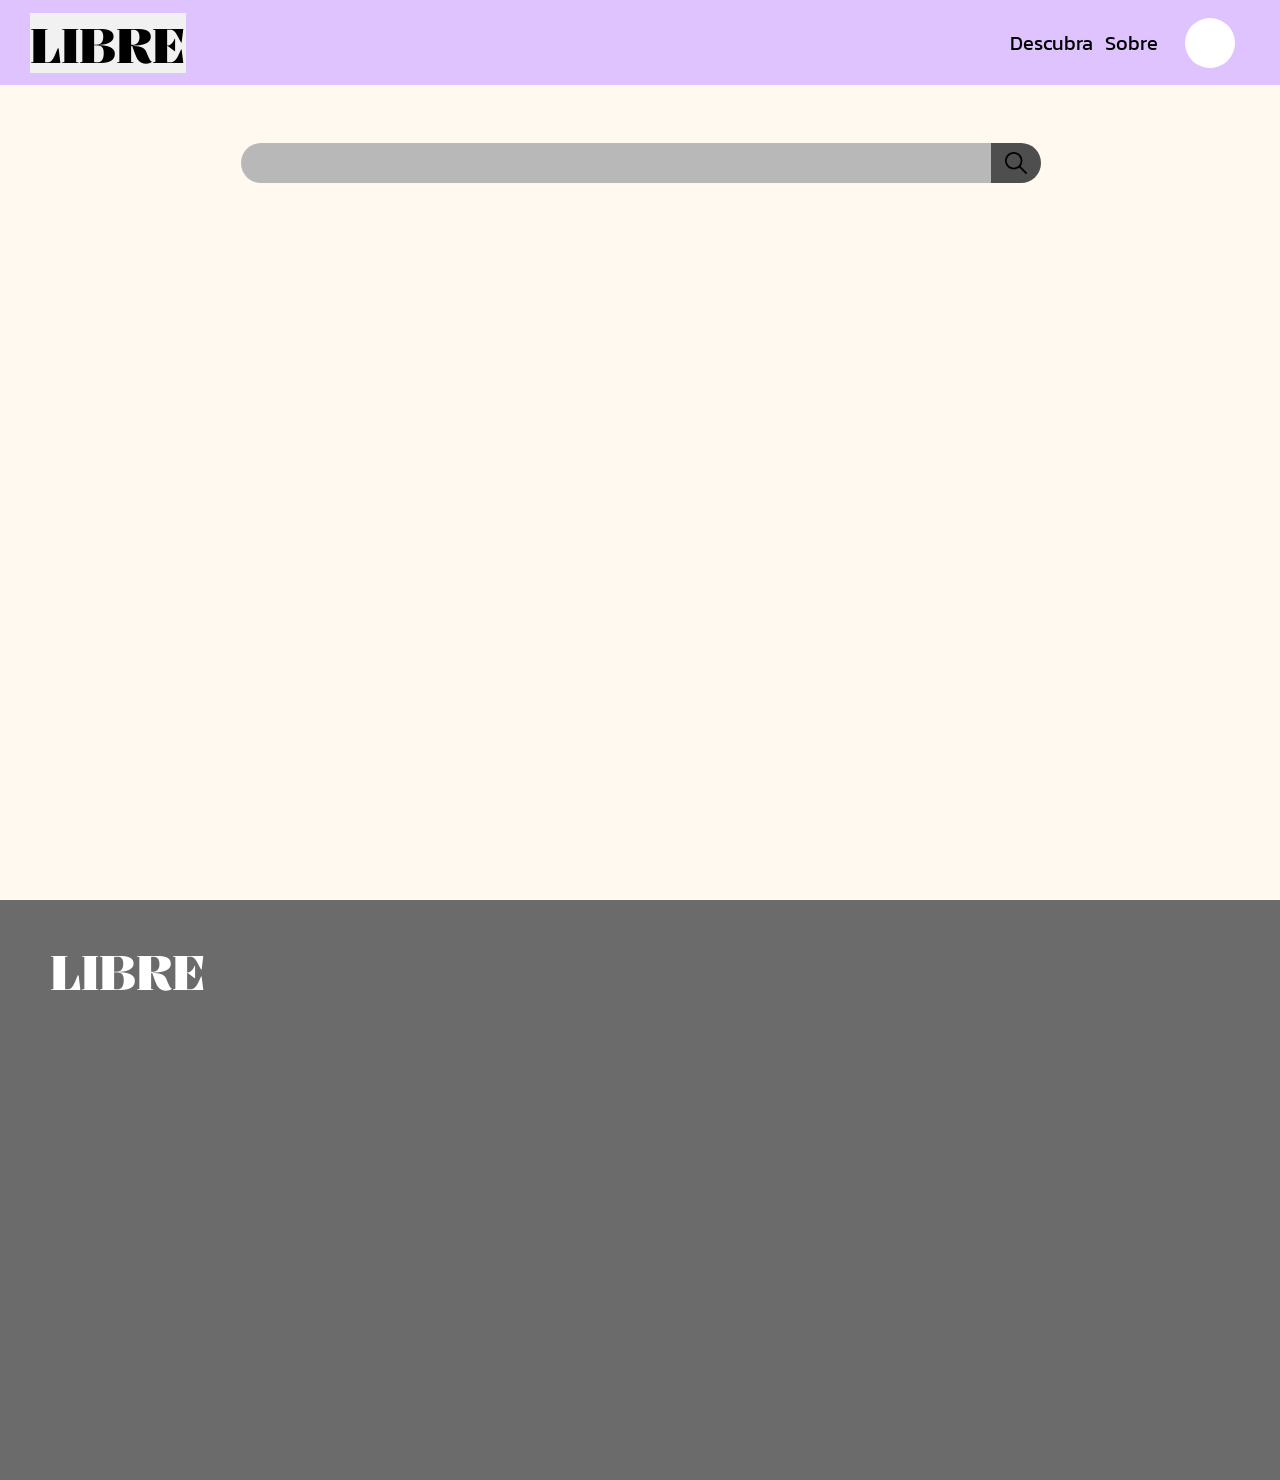
<file: SITE (4)/SITE/index.html>
<!DOCTYPE html>
<html lang="en">
<head>
    <meta charset="UTF-8">
    <meta name="viewport" content="width=device-width, initial-scale=1.0">

    <link rel="stylesheet" href="css/css.css">


    <title>Document</title>
</head>
<body>
    <header>
        <div class="header1"> <!--div header-->
            <div class="logo fonte2">LIBRE</div>

            <div class="navbar"> <!--local da barra de pesquisa-->
                <form action="#" method="POST">
                    <input type="text" class="barra"> <!--Será que é Search??-->
                    <button class='btnPesq' type="submit">
                    <img src="img/loupe.png" alt="">
                    </button>
                </form>
            </div>

            <div class="outros">
                <div class="outroslayout fonte1">Descubra</div>
                <div class="outroslayout fonte1">Sobre</div>
                <div class="conta"></div>

            </div>

            <div class="opcoes" name="opcoes" id="opcoes">
                <div class="barralateral">
                    <div class="titulo1">GENEROS</div>
                    <p>genero 1</p>
                    <p>genero 2</p>
                    <p>genero 3</p>
                    <p>genero 1</p>
                    <p>genero 2</p>
                    <p>genero 3</p>
                </div>
                <div class="pesquisa">

                </div>

            </div>

        </div> <!--div header-->

        
            

    </header>


    <main></main>
    <footer>
        <div class="footer">
            <label class="fonte2" id="titulofooter">LIBRE</label>
            <div class="footer1">
                <section class="links"></section>
                <section class="redessociais"></section>
                <section class="instalar"></section>
            </div>
        </div>
    </footer>





    <script src="js/java.js"></script>
</body>
</html>
</file>
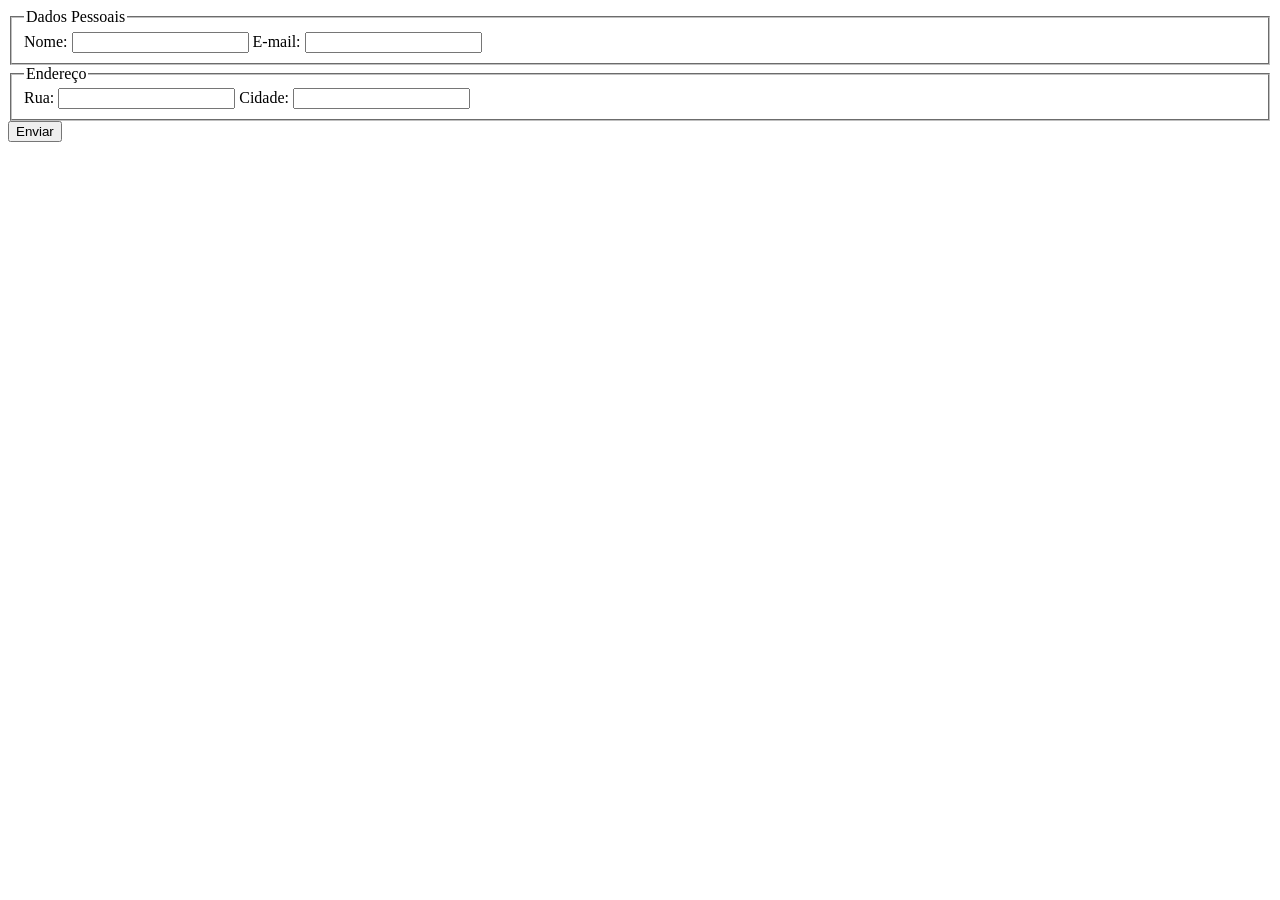
<file: SITE (4)/SITE/Login.html>
<!DOCTYPE html>
<html lang="en">
<head>
    <meta charset="UTF-8">
    <meta name="viewport" content="width=device-width, initial-scale=1.0">
    <title>Document</title>
</head>
<body>
    <form>
        <fieldset>
          <legend>Dados Pessoais</legend>
          <label for="nome">Nome:</label>
          <input type="text" id="nome" name="nome">
      
          <label for="email">E-mail:</label>
          <input type="email" id="email" name="email">
        </fieldset>
      
        <fieldset>
          <legend>Endereço</legend>
          <label for="rua">Rua:</label>
          <input type="text" id="rua" name="rua">
      
          <label for="cidade">Cidade:</label>
          <input type="text" id="cidade" name="cidade">
        </fieldset>
      
        <button type="submit">Enviar</button>
      </form>
      
</body>
</html>
</file>
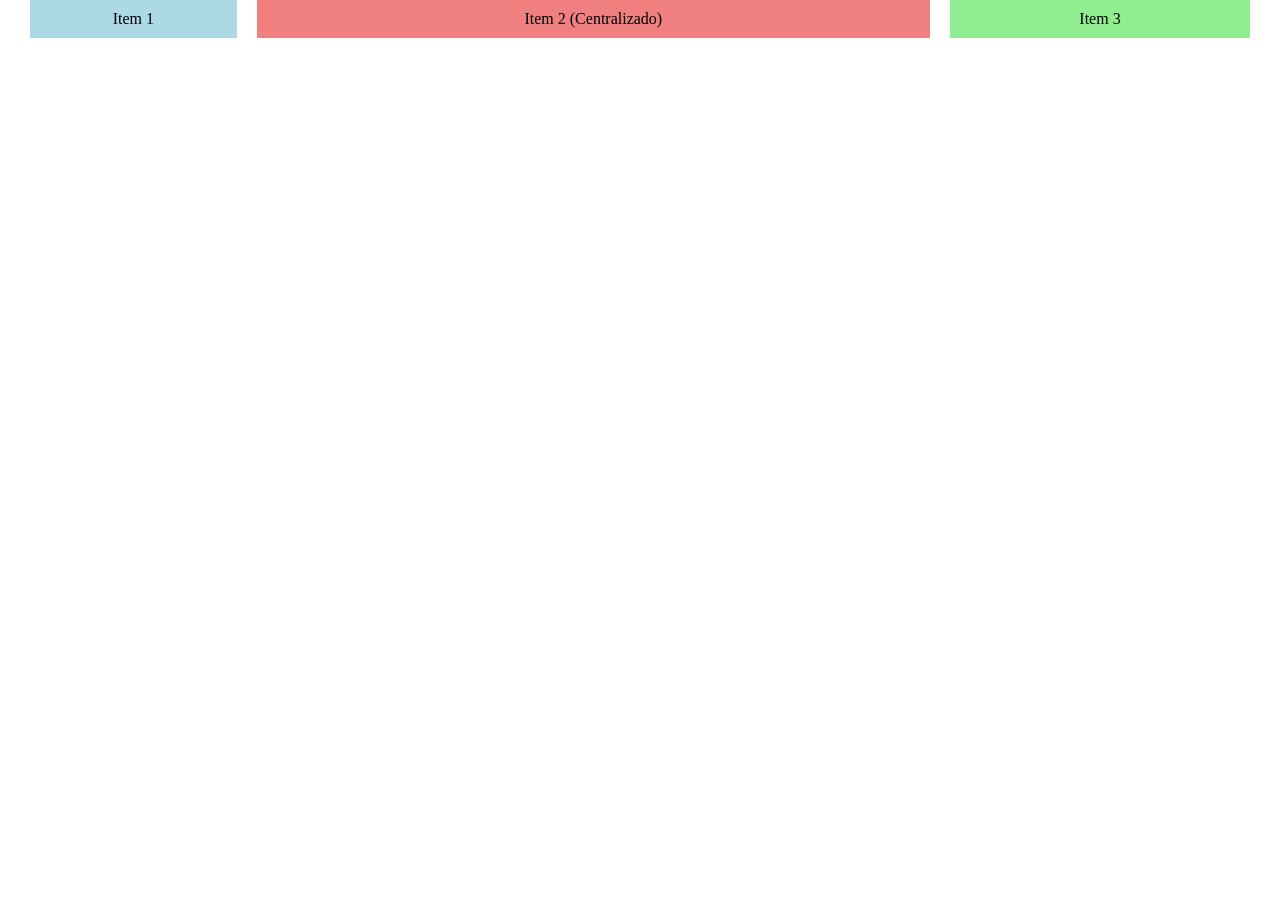
<file: SITE (4)/SITE/teste3.html>
<!DOCTYPE html>
<html lang="pt">
<head>
    <meta charset="UTF-8">
    <meta name="viewport" content="width=device-width, initial-scale=1.0">
    <title>Flexbox Centralizado</title>
    <style>
        * {
            margin: 0;
            padding: 0;
            box-sizing: border-box;
        }

        .container {
            display: flex;
            width: 100%;
            padding: 0 30px;
            gap: 20px;
        }

        .item1 {
            flex: 2;
            margin-right: auto;
            background-color: lightblue;
            text-align: center;
            padding: 10px;
        }

        .item2 {
            flex: 7;
            text-align: center;
            background-color: lightcoral;
            padding: 10px;
        }

        .item3 {
            flex: 3;
            margin-left: auto;
            background-color: lightgreen;
            text-align: center;
            padding: 10px;
        }
    </style>
</head>
<body>

    <div class="container">
        <div class="item1">Item 1</div>
        <div class="item2">Item 2 (Centralizado)</div>
        <div class="item3">Item 3</div>
    </div>

</body>
</html>
</file>
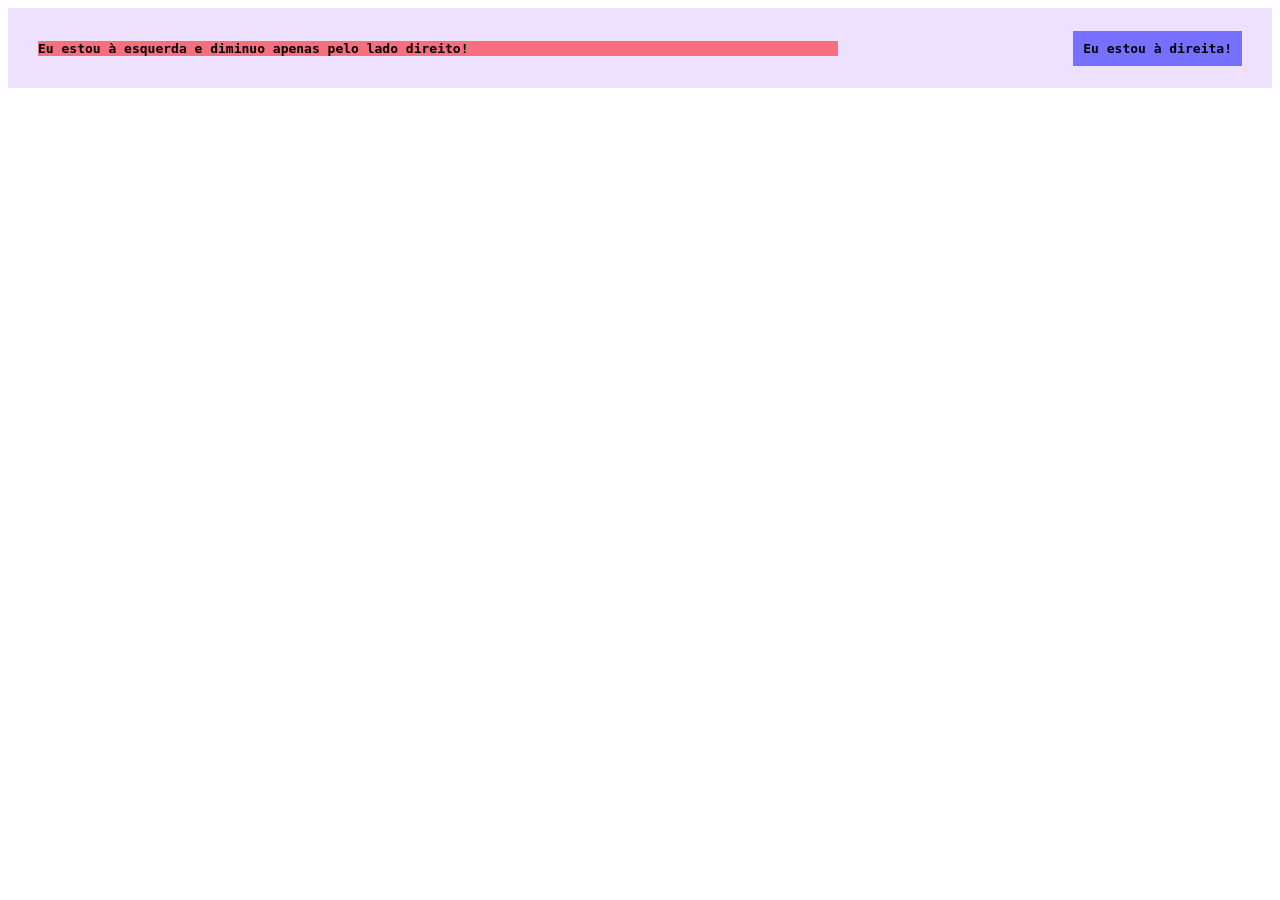
<file: SITE (4)/SITE/teste4.html>
<!DOCTYPE html>
<html lang="en">
<head>
    <meta charset="UTF-8">
    <meta name="viewport" content="width=device-width, initial-scale=1.0">
    <title>Document</title>
    <style>
        .header1 {
    z-index: 10;
    height: 80px;
    width: 100%;
    background-color: rgb(238, 224, 255);
    box-sizing: border-box;

    display: flex;
    justify-content: space-between; /* Um item à esquerda, outro à direita */
    align-items: center; /* Centraliza verticalmente os itens */
    padding: 10px 30px; /* Espaçamento interno */
    font-weight: bolder;
    font-family: monospace;
}

.box {
    position: relative; /* Mantém o controle de sua posição dentro do pai */
    width: 800px;
    height: auto;
    z-index: 11;
    margin: 0; /* Remove margens laterais */
    display: flex;
    flex-direction: column;
    background-color: rgba(255, 0, 0, 0.5);
    transition: width 0.5s; /* Suaviza o redimensionamento */
}

.box:hover {
    width: 400px; /* Diminui apenas o lado direito */
}

.item-direita {
    background-color: rgba(0, 0, 255, 0.5); /* Apenas para visualização */
    padding: 10px;
    font-family: monospace;
}

    </style>
</head>
<body>
    <div class="header1">
        <!-- Item à esquerda -->
        <div class="box">
            Eu estou à esquerda e diminuo apenas pelo lado direito!
        </div>
        <!-- Item à direita -->
        <div class="item-direita">
            Eu estou à direita!
        </div>
    </div>
    
</body>
</html>
</file>
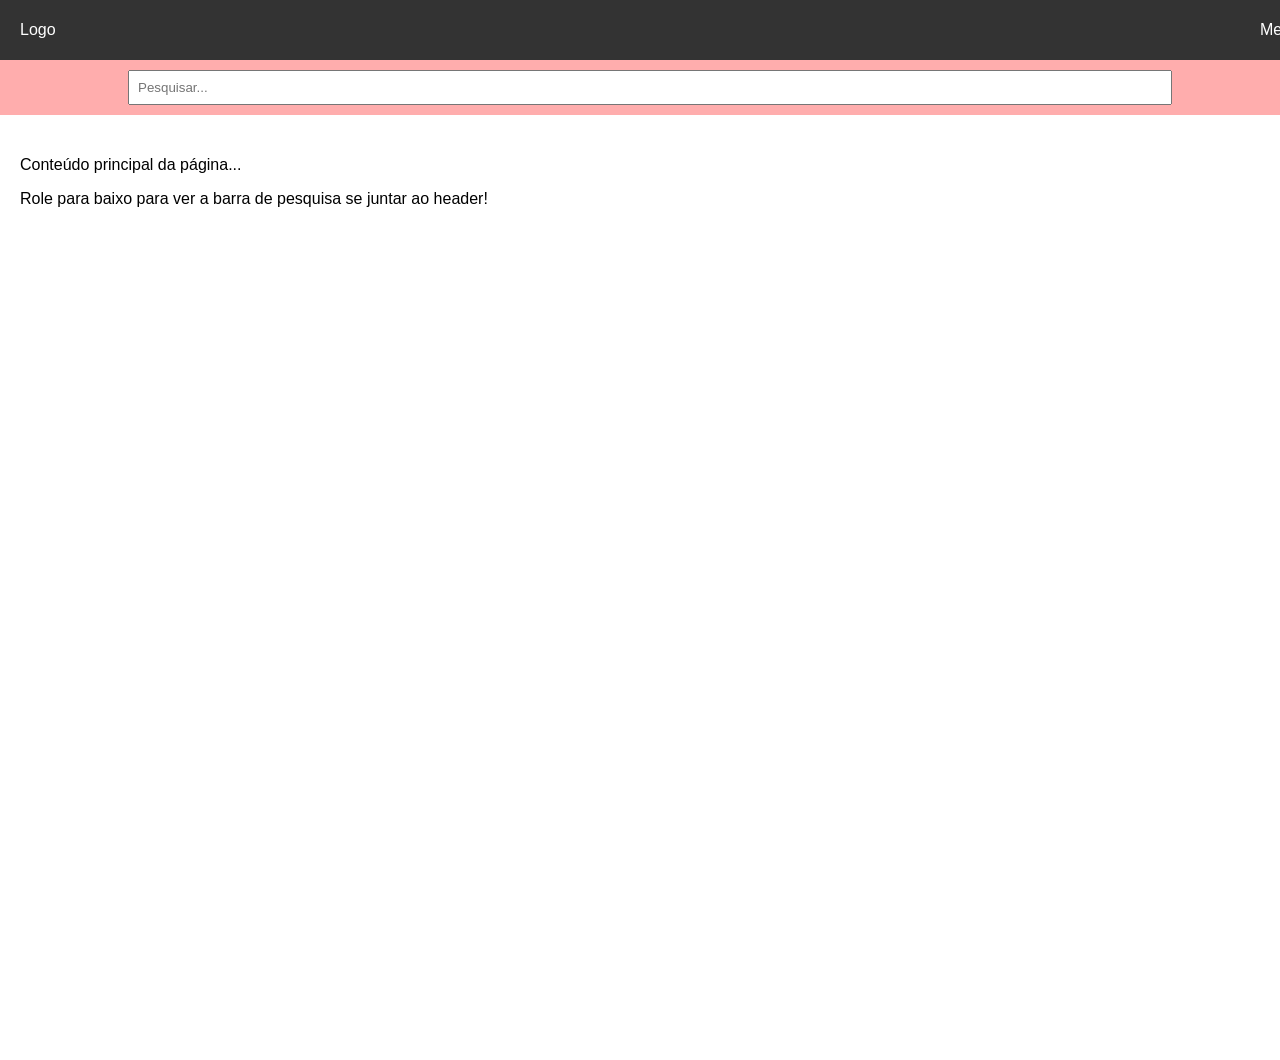
<file: SITE (4)/SITE/testeGPT.html>
<!DOCTYPE html>
<html lang="en">
<head>
    <meta charset="UTF-8">
    <meta name="viewport" content="width=device-width, initial-scale=1.0">
    <title>Barra de Pesquisa Independente</title>
    <style>
        body {
            margin: 0;
            font-family: Arial, sans-serif;
        }

        /* Estilo do header */
        .header {
            position: fixed;
            top: 0;
            left: 0;
            width: 100%;
            height: 60px;
            background-color: #333;
            color: white;
            display: flex;
            align-items: center;
            justify-content: space-between;
            padding: 0 20px;
            z-index: 1000;
        }

        /* Estilo inicial da barra de pesquisa */
        .search-bar {
            position: fixed;
            display: flex;

            align-items: center;
            justify-content: center;

            top: 60px; /* Logo abaixo do header */
            width: 100%;
            background-color: rgba(255, 0, 0, 0.322);
            padding: 10px;
            z-index: 9999;
            transition: 0.3s ease; /* Transição suave */
        }

        /* Quando a barra de pesquisa se junta ao header */
        .search-bar.fixed {
            top: 10px; /* Alinha com o topo da página */
            padding: 5px; /* Reduz o espaçamento */
            transition: 0.3s !important;
        }
        .search-bar.fixed:focus-within{
            transform: translateY(90px);
            transition: 0.3s;
        }
        /*
        .search-bar.fixed input{
            transition: 0.3s !important;
        }

        .search-bar.fixed input:focus{
            transform: translateY(90px);
            transition: 0.3s;
        }
        .search-bar input:focus {
            outline-color: rgba(255, 0, 0, 0.322);
        }
        */
        /* Conteúdo principal */
        main {
            margin-top: 120px; /* Espaço para o header e barra de pesquisa */
            padding: 20px;
            height: 900px;
        }
    </style>
</head>
<body>
    <div class="header">
        <div>Logo</div>
        <div>Menu</div>
    </div>

    <div class="search-bar">
        <input type="text" placeholder="Pesquisar..." style="width: 80%; padding: 8px;">

        <div class="pesq">

        </div>
    </div>

    <main>
        <p>Conteúdo principal da página...</p>
        <p>Role para baixo para ver a barra de pesquisa se juntar ao header!</p>
    </main>

    <script>
        // Seleciona o header e a barra de pesquisa
        const header = document.querySelector('.header');
        const searchBar = document.querySelector('.search-bar');

        // Adiciona o evento de rolagem
        window.addEventListener('scroll', () => {
            if (window.scrollY > 50) {
                // Adiciona a classe "fixed" à barra de pesquisa
                searchBar.classList.add('fixed');
            } else {
                // Remove a classe "fixed" quando voltar ao topo
                searchBar.classList.remove('fixed');
            }
        });
    </script>
</body>
</html>
</file>
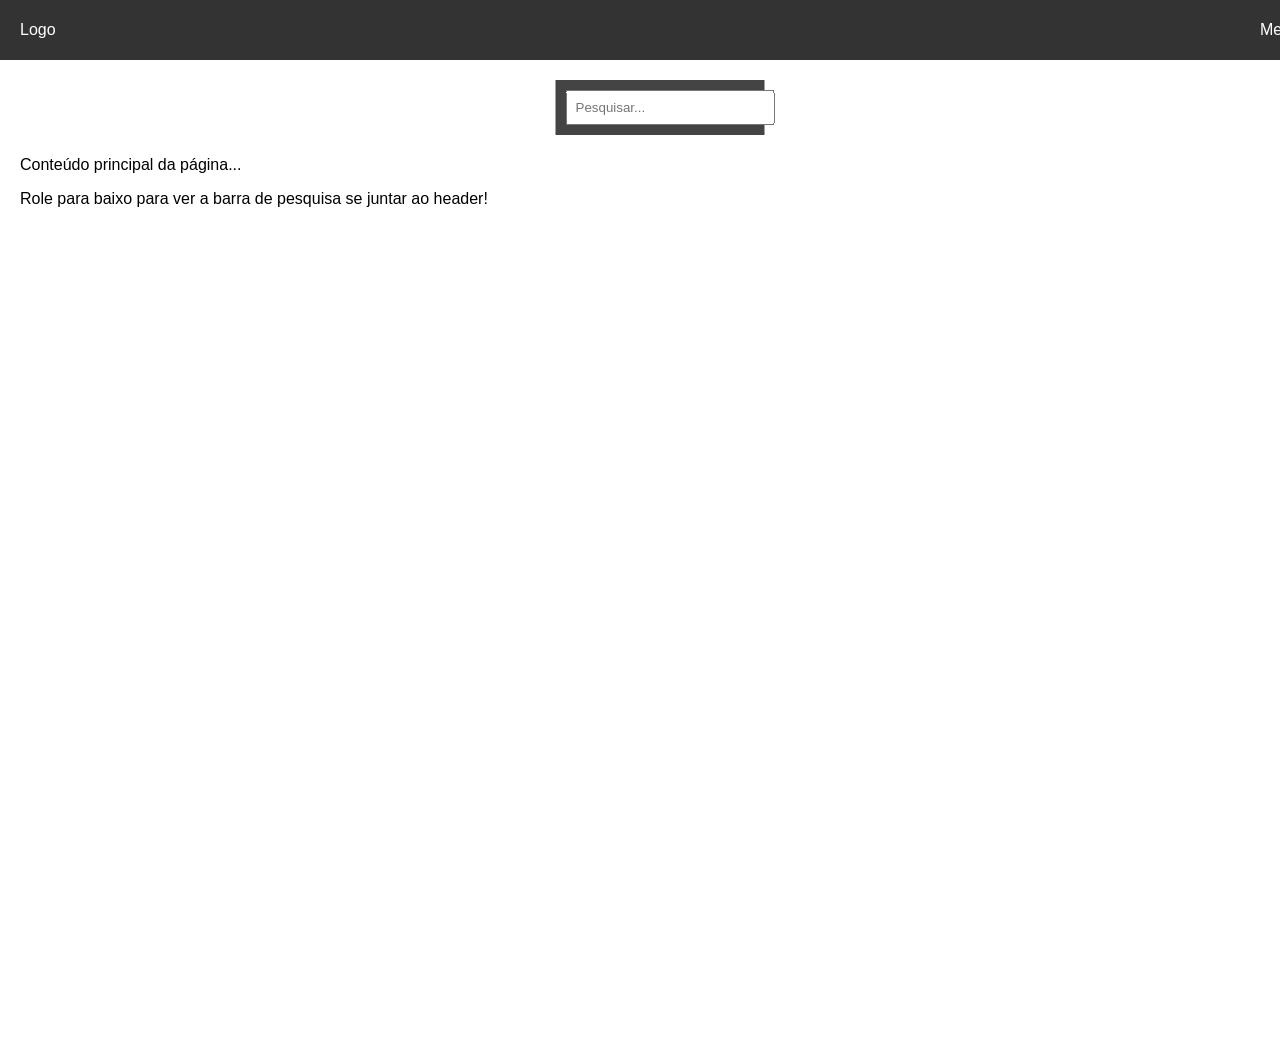
<file: SITE (4)/SITE/testeGPT2.html>
<!DOCTYPE html>
<html lang="en">
<head>
    <meta charset="UTF-8">
    <meta name="viewport" content="width=device-width, initial-scale=1.0">
    <title>Transição Simulada</title>
    <style>
        body {
            margin: 0;
            font-family: Arial, sans-serif;
        }

        header {
            position: fixed;
            top: 0;
            left: 0;
            width: 100%;
            height: 60px;
            background-color: #333;
            color: white;
            display: flex;
            align-items: center;
            justify-content: space-between;
            padding: 0 20px;
            z-index: 1000;
        }

        .search-bar {
            position: absolute;
            top: 80px;
            left: 50%;
            transform: translateX(-50%);
            background-color: #444;
            padding: 10px;
            transition: all 0.3s ease; /* Suaviza transform e top */
        }

        header.compacto .search-bar {
            top: 0; /* Movemos a barra para o topo */
            transform: translateX(0); /* Remove o deslocamento horizontal */
            width: 100%; /* Ajustamos a largura */
        }

        main {
            margin-top: 120px;
            padding: 20px;
            height: 900px;
        }
    </style>
</head>
<body>
    <header>
        <div>Logo</div>
        <div>Menu</div>
        <div class="search-bar">
            <input type="text" placeholder="Pesquisar..." style="width: 100%; padding: 8px;">
        </div>
    </header>
    <main>
        <p>Conteúdo principal da página...</p>
        <p>Role para baixo para ver a barra de pesquisa se juntar ao header!</p>
    </main>

    <script>
        const header = document.querySelector('header');

        window.addEventListener('scroll', () => {
            if (window.scrollY > 100) {
                header.classList.add('compacto'); // Adiciona a classe para simular a transição
            } else {
                header.classList.remove('compacto'); // Remove a classe para voltar ao estado original
            }
        });
    </script>
</body>
</html>
</file>
<file: SITE (4)/SITE/css/css.css>
@import url('https://fonts.googleapis.com/css2?family=Kalnia:wght@100..700&display=swap');
@import url('https://fonts.googleapis.com/css2?family=Kalnia:wght@100..700&family=Kanit:ital,wght@0,100;0,200;0,300;0,400;0,500;0,600;0,700;0,800;0,900;1,100;1,200;1,300;1,400;1,500;1,600;1,700;1,800;1,900&display=swap');

.fonte1{ /*usados atualmente por sobre e descubra*/
    font-family: "kanit", sans-serif;
    font-size: 20px;
    font-weight: 400;
}
.fonte2{ /*logo*/
    font-family: "kalnia", serif;
    font-size: 300%;
    font-weight: 700;
}
.fonte3{ /*footer*/
    font-family: "kalnia", serif;
    font-size: 300%;
    font-weight: 700;
    color: white;
}

body{
    border: 0px;
    margin: 0px;
    padding: 0px;

    background-color: rgb(255, 249, 240);


}

header{
    width: 100%;
    height: auto;

    /*border: 2px double yellowgreen;*/
    box-sizing: border-box;

    display: flex;
    flex-direction: column;

    position: fixed;

}

.header1 {
    z-index: 10;

    height: 85px;
    width: 100%;
    background-color: rgb(222, 195, 255);
    box-sizing: border-box;

    display: flex;
    justify-content: space-between;
    align-items: center;

    padding: 0px 30px;

    font-weight: bolder;
    font-family: monospace;
}
    .logo {
        flex: 0;
        background-color: rgb(241, 241, 241);

        height: 60px;
        width: 156.50px;
    }
    .outros {
        display: flex;
        flex: 0;

        box-sizing: border-box;

        height: 60px;

        gap: 12px;

        /*background-color: lightseagreen;*/
        
        justify-content: space-between;
        align-items: center;

        padding: 5px 15px 5px 15px;
    }
        .outroslayout {
            display: flex;
            flex: 0 1 auto;

        }
            .outroslayout:hover{
                color: white;
                transition: .2s;
            }
        .conta {
            display: flex;
            flex: 0 1 auto;

            width: 50px;
            height: 50px;

            margin-left: 15px;

            background-color: rgb(255, 255, 255);
            border-radius: 50px;
        }

.navbar {
    height: auto;
    width: 700px;
    z-index: 11;

    display: flex;
    flex: 0;

    transform: translateY(120px) ;

    flex-direction: column;

    box-sizing: border-box;
    transition: 0.5s;
}
.navbar form{
    display: flex;

}

    .navbar.fixed{
        transform: translateY(-0px);
        transition: 0.5s;
        width: 700px;
    }
    .navbar.fixed .barra{
        width: 700px;
        transition: 0.5s;
    }
    .navbar.fixed .barra:focus{
        transform: translateY(105px);
        transition: .5s;
    }
    .barra{
        flex-shrink: 0;
        height: 40px;
        width: 750px;
        box-sizing: border-box;

        border: none;
        border-top-left-radius: 30px;
        border-bottom-left-radius: 30px;

        padding-left: 15px;
        
        font-size: 18px;

        background-color: rgb(184, 184, 184);

        position: relative;
        z-index: 2;
        transition: 0.5s;
    }
        .barra:focus{
            background-color: rgb(236, 236, 236);
            border-style: none;
            outline: none;
        }
    .btnPesq{
        border: none;

        display: flex;
        justify-items: center;
        justify-content: space-around;
        align-items: center;


        border-top-right-radius: 30px;
        border-bottom-right-radius: 30px;
        
        /*padding: 0px 40px 0px 10px;*/
        box-sizing: border-box;

        background-color: rgb(78, 78, 78);

        flex-shrink: 0;

        width: 50px;
        height: 40px;

        transition: 0.5s;
    }
        .btnPesq:hover{
            background-color: rgb(236, 236, 236);
            transition: 0.5s;
        }
        .btnPesq img{
            width: 22px;
        }
    .opcoes{
        position: absolute;
        z-index: 1;

        display: none;
        grid-template-columns: 1fr 3fr;
        grid-template-rows: auto;
        grid-template-areas: "barralateral pesquisa";

        /*transform: translate(197.5px, 190px);*/
        transform: translate(15.11%, 190px);

        align-self: flex-start;

        border-radius: 20px;

        height: 300px;
        width: 800px;

        padding: 20px 30px 20px 30px;

        background-color: white;
    }
        .opcoes.visible{
            display: grid;

            opacity: 1;
            visibility: visible;

        }
        .barralateral{
            grid: barralateral;
            background-color: lightslategray;

            font-family: "Kalnia", serif;
        }
            .titulo1{
                padding-left: 10px;

                font-weight: 200;
            }
        .pesquisa{
            grid: pesquisa;
            background-color: lightblue;
        }
        .itensopc{
            font-size: 18px;
            margin-bottom: 5px;
        }

main{
    height: 900px;

}

.footer{
    background-color: rgb(107, 107, 107);
    display: flex;
    flex-direction: column;

    height: 500px;
    padding: 40px 50px;

}
    #titulofooter{
        color: white;
    }

.footer1{
    display: flex;
    flex: 1 0 auto;
}
</file>
